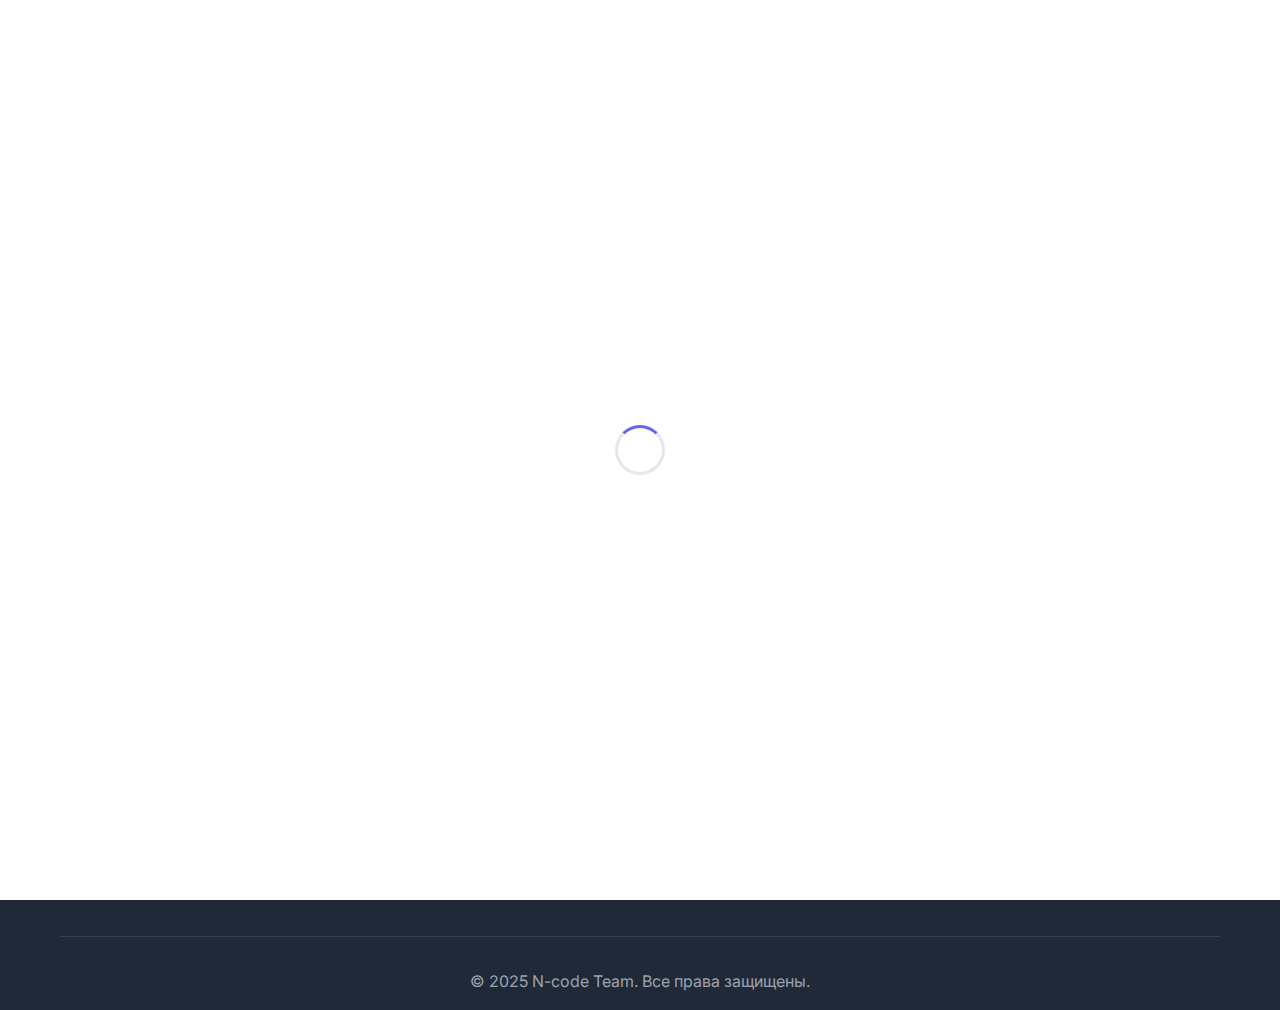
<file: frontend/about.html>
<!DOCTYPE html>
<html lang="ru">
<head>
    <meta charset="UTF-8">
    <meta name="viewport" content="width=device-width, initial-scale=1.0">
    <meta name="description" content="О компании ModernWeb - наша история, команда и ценности">
    <title>О нас - ModernWeb</title>
    <link rel="stylesheet" href="css/style.css">
    <link rel="stylesheet" href="css/animations.css">
    <link href="https://fonts.googleapis.com/css2?family=Inter:wght@300;400;500;600;700&display=swap" rel="stylesheet">
</head>
<body>
    <!-- Preloader -->
    <div class="preloader">
        <div class="preloader-spinner"></div>
    </div>

    <header class="header">
        <nav class="nav">
            <div class="nav-brand">
                <a href="index.html" class="logo">ModernWeb</a>
            </div>
            <ul class="nav-menu">
                <li class="nav-item"><a href="index.html" class="nav-link">Главная</a></li>
                <li class="nav-item"><a href="about.html" class="nav-link active">О нас</a></li>
                <li class="nav-item"><a href="services.html" class="nav-link">Услуги</a></li>
                <li class="nav-item"><a href="contact.html" class="nav-link">Контакты</a></li>
            </ul>
            <div class="hamburger">
                <span></span>
                <span></span>
                <span></span>
            </div>
        </nav>
    </header>

    <section class="page-hero">
        <div class="container">
            <h1 class="page-title animate-fade-up">О нашей компании</h1>
            <p class="page-subtitle animate-fade-up" data-delay="200">Узнайте больше о нашей миссии и ценностях</p>
        </div>
    </section>

    <section class="about-content">
        <div class="container">
            <div class="about-grid">
                <div class="about-text animate-on-scroll">
                    <h2>Наша история</h2>
                    <p>ModernWeb была основана в 2020 году с целью создания инновационных цифровых решений, которые действительно меняют бизнес к лучшему.</p>
                    <p>За годы работы мы реализовали более 100 успешных проектов для клиентов из различных отраслей.</p>
                </div>
                <div class="about-visual animate-on-scroll" data-delay="100">
                    <div class="stats-grid">
                        <div class="stat-item">
                            <div class="stat-number" data-target="100">0</div>
                            <div class="stat-label">Проектов</div>
                        </div>
                        <div class="stat-item">
                            <div class="stat-number" data-target="50">0</div>
                            <div class="stat-label">Клиентов</div>
                        </div>
                        <div class="stat-item">
                            <div class="stat-number" data-target="3">0</div>
                            <div class="stat-label">Года опыта</div>
                        </div>
                    </div>
                </div>
            </div>
        </div>
    </section>
    <!-- Footer -->
    <footer class="footer">
        <div class="container">
            <div class="footer-content">
                <div class="footer-section">
                    <h3>ModernWeb</h3>
                    <p>Создаем цифровые решения, которые работают на результат.</p>
                </div>
                <div class="footer-section">
                    <h4>Навигация</h4>
                    <ul>
                        <li><a href="index.html">Главная</a></li>
                        <li><a href="about.html">О нас</a></li>
                        <li><a href="services.html">Услуги</a></li>
                        <li><a href="contact.html">Контакты</a></li>
                    </ul>
                </div>
                <div class="footer-section">
                    <h4>Контакты</h4>
                    <p>Email: info@modernweb.com</p>
                    <p>Телефон: +7 (999) 123-45-67</p>
                </div>
            </div>
            <div class="footer-bottom">
                <p>&copy; 2025 N-code Team. Все права защищены.</p>
            </div>
        </div>
    </footer>
    <script src="js/main.js"></script>
    <script src="js/animations.js"></script>
</body>
</html>
</file>
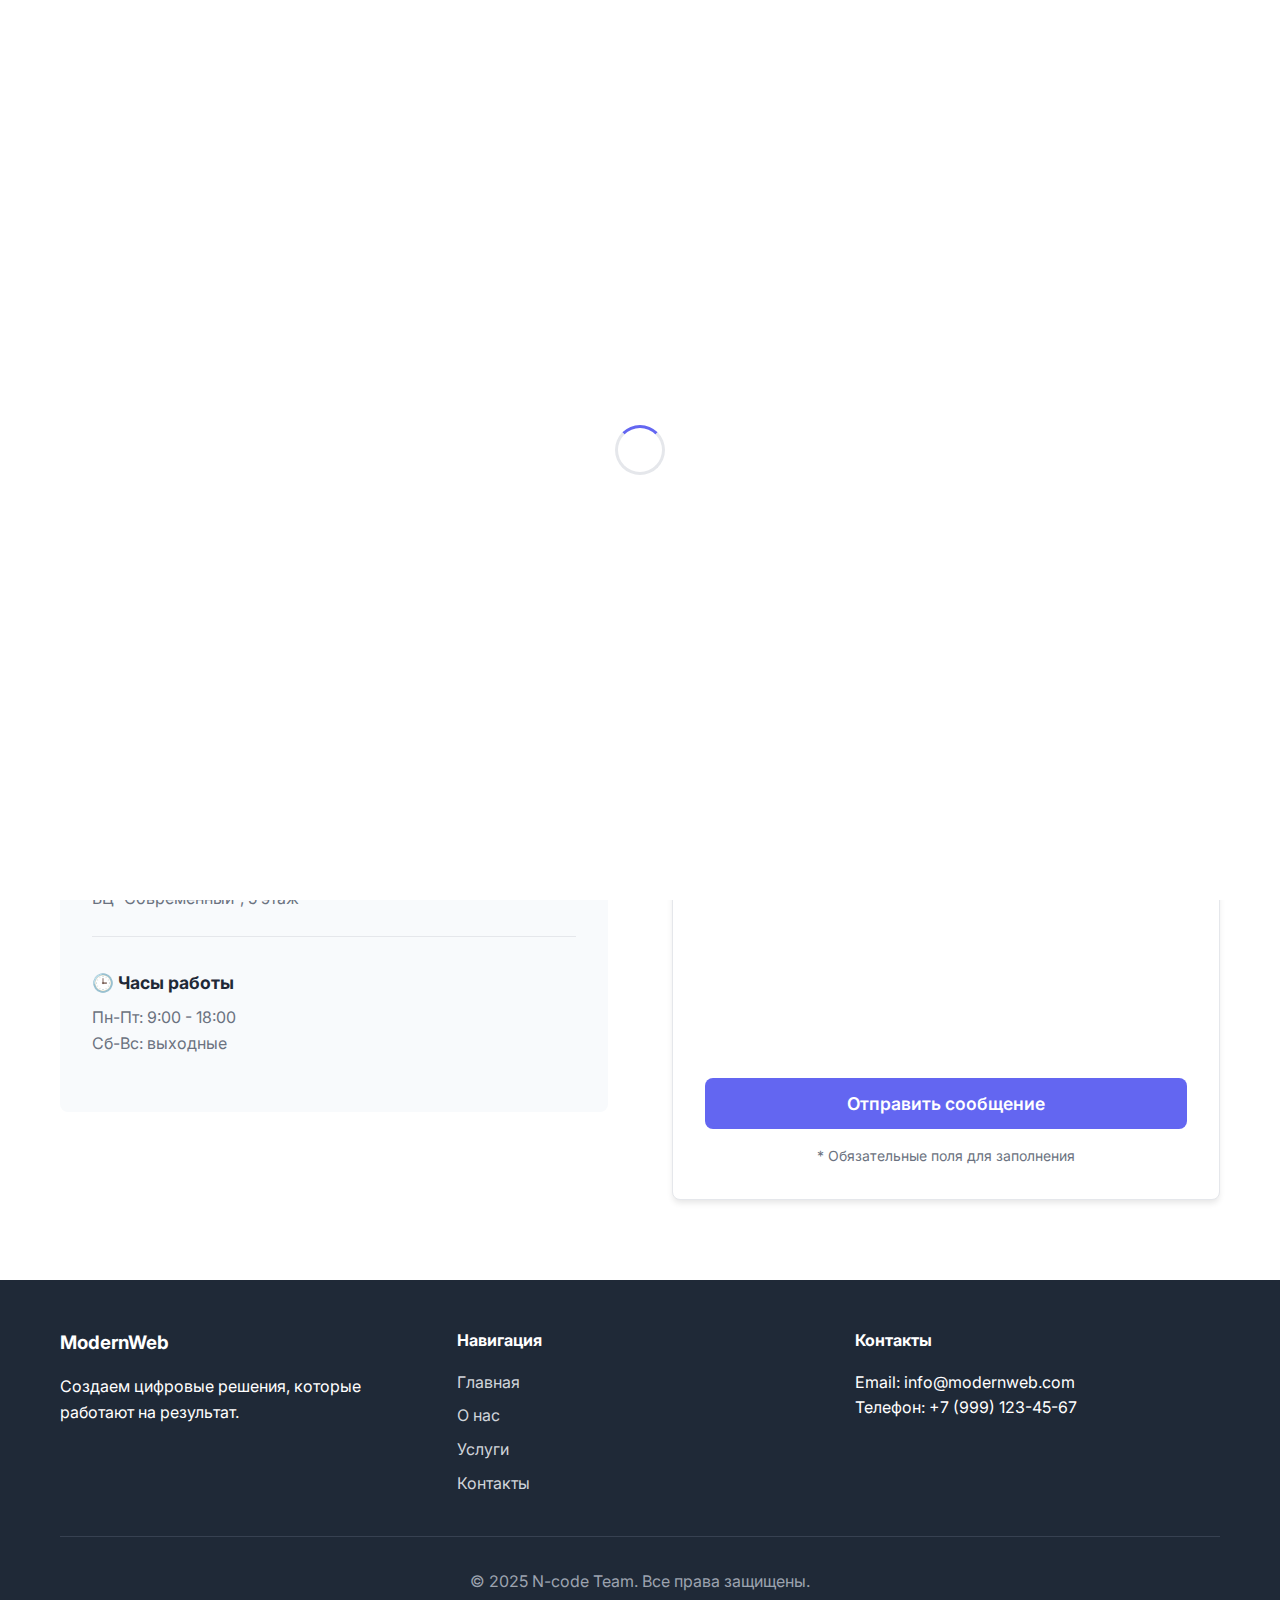
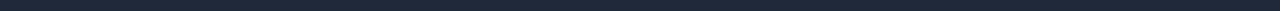
<file: frontend/contact.html>
<!DOCTYPE html>
<html lang="ru">
<head>
    <meta charset="UTF-8">
    <meta name="viewport" content="width=device-width, initial-scale=1.0">
    <meta name="description" content="Свяжитесь с нами для обсуждения вашего проекта">
    <title>Контакты - ModernWeb</title>
    <link rel="stylesheet" href="css/style.css">
    <link rel="stylesheet" href="css/animations.css">
    <link href="https://fonts.googleapis.com/css2?family=Inter:wght@300;400;500;600;700&display=swap" rel="stylesheet">
</head>
<body>
    <div class="preloader">
        <div class="preloader-spinner"></div>
    </div>

    <header class="header">
        <nav class="nav">
            <div class="nav-brand">
                <a href="/" class="logo">ModernWeb</a>
            </div>
            <ul class="nav-menu">
                <li class="nav-item"><a href="index.html" class="nav-link">Главная</a></li>
                <li class="nav-item"><a href="about.html" class="nav-link">О нас</a></li>
                <li class="nav-item"><a href="services.html" class="nav-link">Услуги</a></li>
                <li class="nav-item"><a href="contact.html" class="nav-link active">Контакты</a></li>
            </ul>
            <div class="hamburger">
                <span></span>
                <span></span>
                <span></span>
            </div>
        </nav>
    </header>

    <section class="page-hero">
        <div class="container">
            <h1 class="page-title animate-fade-up">Свяжитесь с нами</h1>
            <p class="page-subtitle animate-fade-up" data-delay="200">Готовы обсудить ваш проект? Напишите нам!</p>
        </div>
    </section>

    <section class="contact-section">
        <div class="container">
            <div class="contact-grid">
                <div class="contact-info animate-on-scroll">
                    <h2>📞 Контактная информация</h2>
                    <div class="contact-item">
                        <h3>📧 Email</h3>
                        <p>info@modernweb.com</p>
                        <p>support@modernweb.com</p>
                    </div>
                    <div class="contact-item">
                        <h3>📞 Телефон</h3>
                        <p>+7 (495) 123-45-67</p>
                        <p>+7 (495) 765-43-21</p>
                    </div>
                    <div class="contact-item">
                        <h3>📍 Адрес</h3>
                        <p>Москва, ул. Примерная, д. 123</p>
                        <p>БЦ "Современный", 5 этаж</p>
                    </div>
                    <div class="contact-item">
                        <h3>🕒 Часы работы</h3>
                        <p>Пн-Пт: 9:00 - 18:00</p>
                        <p>Сб-Вс: выходные</p>
                    </div>
                </div>
                
                <div class="contact-form-container animate-on-scroll" data-delay="100">
                    <h2 style="margin-bottom: 2rem; color: var(--text-dark);">📨 Напишите нам</h2>
                    <form id="contact-form" class="contact-form">
                        <div class="form-group">
                            <label for="name" class="form-label">Ваше имя *</label>
                            <input type="text" id="name" name="name" class="form-input" 
                                   placeholder="Введите ваше имя" required>
                        </div>
                        
                        <div class="form-group">
                            <label for="email" class="form-label">Email адрес *</label>
                            <input type="email" id="email" name="email" class="form-input" 
                                   placeholder="your@email.com" required>
                        </div>
                        
                        <div class="form-group">
                            <label for="phone" class="form-label">Телефон</label>
                            <input type="tel" id="phone" name="phone" class="form-input" 
                                   placeholder="+7 (XXX) XXX-XX-XX">
                        </div>
                        
                        <div class="form-group">
                            <label for="message" class="form-label">Сообщение *</label>
                            <textarea id="message" name="message" class="form-input" 
                                      placeholder="Расскажите о вашем проекте или задайте вопрос..." 
                                      rows="6" required></textarea>
                        </div>
                        
                        <button type="submit" class="btn btn-primary btn-large">
                            <span class="btn-text">Отправить сообщение</span>
                            <span class="btn-loading" style="display: none;">⌛</span>
                        </button>
                        
                        <p style="margin-top: 1rem; font-size: 0.875rem; color: var(--text-light); text-align: center;">
                            * Обязательные поля для заполнения
                        </p>
                    </form>
                </div>
            </div>
        </div>
    </section>

    <!-- Footer -->
    <footer class="footer">
        <div class="container">
            <div class="footer-content">
                <div class="footer-section">
                    <h3>ModernWeb</h3>
                    <p>Создаем цифровые решения, которые работают на результат.</p>
                </div>
                <div class="footer-section">
                    <h4>Навигация</h4>
                    <ul>
                        <li><a href="index.html">Главная</a></li>
                        <li><a href="about.html">О нас</a></li>
                        <li><a href="services.html">Услуги</a></li>
                        <li><a href="contact.html">Контакты</a></li>
                    </ul>
                </div>
                <div class="footer-section">
                    <h4>Контакты</h4>
                    <p>Email: info@modernweb.com</p>
                    <p>Телефон: +7 (999) 123-45-67</p>
                </div>
            </div>
            <div class="footer-bottom">
                <p>&copy; 2025 N-code Team. Все права защищены.</p>
            </div>
        </div>
    </footer>
    <script src="js/main.js"></script>
    <script src="js/animations.js"></script>
</body>
</html>
</file>
<file: frontend/css/style.css>
/* Reset and Base Styles */
* {
    margin: 0;
    padding: 0;
    box-sizing: border-box;
}

:root {
    --primary-color: #6366f1;
    --primary-dark: #4f46e5;
    --secondary-color: #f59e0b;
    --text-dark: #1f2937;
    --text-light: #6b7280;
    --background: #ffffff;
    --background-light: #f8fafc;
    --border: #e5e7eb;
    --shadow: 0 4px 6px -1px rgba(0, 0, 0, 0.1);
    --shadow-lg: 0 10px 15px -3px rgba(0, 0, 0, 0.1);
    --radius: 8px;
}

html {
    scroll-behavior: smooth;
}

body {
    font-family: 'Inter', sans-serif;
    line-height: 1.6;
    color: var(--text-dark);
    background: var(--background);
    overflow-x: hidden;
}

.container {
    max-width: 1200px;
    margin: 0 auto;
    padding: 0 20px;
}

/* Preloader */
.preloader {
    position: fixed;
    top: 0;
    left: 0;
    width: 100%;
    height: 100%;
    background: var(--background);
    display: flex;
    justify-content: center;
    align-items: center;
    z-index: 9999;
    transition: opacity 0.5s ease;
}

.preloader-spinner {
    width: 50px;
    height: 50px;
    border: 3px solid var(--border);
    border-top: 3px solid var(--primary-color);
    border-radius: 50%;
    animation: spin 1s linear infinite;
}

@keyframes spin {
    0% { transform: rotate(0deg); }
    100% { transform: rotate(360deg); }
}

/* Header */
.header {
    position: fixed;
    top: 0;
    width: 100%;
    background: rgba(255, 255, 255, 0.95);
    backdrop-filter: blur(10px);
    z-index: 1000;
    transition: all 0.3s ease;
}

.nav {
    display: flex;
    justify-content: space-between;
    align-items: center;
    padding: 1rem 2rem;
    max-width: 1200px;
    margin: 0 auto;
}

.logo {
    font-size: 1.5rem;
    font-weight: 700;
    color: var(--primary-color);
    text-decoration: none;
}

.nav-menu {
    display: flex;
    list-style: none;
    gap: 2rem;
}

.nav-link {
    text-decoration: none;
    color: var(--text-dark);
    font-weight: 500;
    transition: color 0.3s ease;
    position: relative;
}

.nav-link:hover,
.nav-link.active {
    color: var(--primary-color);
}

.nav-link.active::after {
    content: '';
    position: absolute;
    bottom: -5px;
    left: 0;
    width: 100%;
    height: 2px;
    background: var(--primary-color);
}

.hamburger {
    display: none;
    flex-direction: column;
    cursor: pointer;
}

.hamburger span {
    width: 25px;
    height: 3px;
    background: var(--text-dark);
    margin: 3px 0;
    transition: 0.3s;
}

/* Hero Section */
.hero {
    min-height: 100vh;
    display: flex;
    align-items: center;
    padding: 100px 2rem 2rem;
    position: relative;
    overflow: hidden;
}

.hero-content {
    max-width: 600px;
    z-index: 2;
}

.hero-title {
    font-size: 3.5rem;
    font-weight: 700;
    margin-bottom: 1.5rem;
    background: linear-gradient(135deg, var(--primary-color), var(--secondary-color));
    -webkit-background-clip: text;
    -webkit-text-fill-color: transparent;
    background-clip: text;
}

.hero-subtitle {
    font-size: 1.25rem;
    color: var(--text-light);
    margin-bottom: 2rem;
}

.hero-buttons {
    display: flex;
    gap: 1rem;
    flex-wrap: wrap;
}

.btn {
    display: inline-block;
    padding: 12px 30px;
    border-radius: var(--radius);
    text-decoration: none;
    font-weight: 600;
    transition: all 0.3s ease;
    border: none;
    cursor: pointer;
    text-align: center;
}

.btn-primary {
    background: var(--primary-color);
    color: white;
}

.btn-primary:hover {
    background: var(--primary-dark);
    transform: translateY(-2px);
    box-shadow: var(--shadow-lg);
}

.btn-secondary {
    background: transparent;
    color: var(--primary-color);
    border: 2px solid var(--primary-color);
}

.btn-secondary:hover {
    background: var(--primary-color);
    color: white;
    transform: translateY(-2px);
}

.btn-large {
    padding: 15px 40px;
    font-size: 1.1rem;
}

/* Floating Shapes */
.floating-shapes {
    position: absolute;
    top: 0;
    right: 0;
    width: 50%;
    height: 100%;
    pointer-events: none;
}

.shape {
    position: absolute;
    border-radius: 50%;
    background: linear-gradient(135deg, var(--primary-color), var(--secondary-color));
    opacity: 0.1;
}

.shape-1 {
    width: 300px;
    height: 300px;
    top: 10%;
    right: 10%;
    animation: float 6s ease-in-out infinite;
}

.shape-2 {
    width: 200px;
    height: 200px;
    top: 50%;
    right: 20%;
    animation: float 8s ease-in-out infinite reverse;
}

.shape-3 {
    width: 150px;
    height: 150px;
    bottom: 20%;
    right: 30%;
    animation: float 10s ease-in-out infinite;
}

/* Sections */
section {
    padding: 80px 0;
}

.section-title {
    font-size: 2.5rem;
    text-align: center;
    margin-bottom: 3rem;
    font-weight: 700;
}

/* Features */
.features {
    background: var(--background-light);
}

.features-grid {
    display: grid;
    grid-template-columns: repeat(auto-fit, minmax(300px, 1fr));
    gap: 2rem;
}

.feature-card {
    background: white;
    padding: 2rem;
    border-radius: var(--radius);
    text-align: center;
    box-shadow: var(--shadow);
    transition: transform 0.3s ease;
}

.feature-card:hover {
    transform: translateY(-10px);
}

.feature-icon {
    font-size: 3rem;
    margin-bottom: 1rem;
}

.feature-card h3 {
    font-size: 1.5rem;
    margin-bottom: 1rem;
    color: var(--text-dark);
}

/* Services */
.services-grid {
    display: grid;
    grid-template-columns: repeat(auto-fit, minmax(280px, 1fr));
    gap: 2rem;
}

.service-card {
    background: white;
    padding: 2rem;
    border-radius: var(--radius);
    box-shadow: var(--shadow);
    transition: all 0.3s ease;
    border: 1px solid var(--border);
}

.service-card:hover {
    transform: translateY(-5px);
    box-shadow: var(--shadow-lg);
}

.service-icon {
    font-size: 2.5rem;
    margin-bottom: 1rem;
}

/* CTA Section */
.cta {
    background: linear-gradient(135deg, var(--primary-color), var(--primary-dark));
    color: white;
    text-align: center;
}

.cta-content h2 {
    font-size: 2.5rem;
    margin-bottom: 1rem;
}

.cta-content p {
    font-size: 1.2rem;
    margin-bottom: 2rem;
    opacity: 0.9;
}

/* Footer */
.footer {
    background: var(--text-dark);
    color: white;
    padding: 3rem 0 1rem;
}

.footer-content {
    display: grid;
    grid-template-columns: repeat(auto-fit, minmax(250px, 1fr));
    gap: 2rem;
    margin-bottom: 2rem;
}

.footer-section h3,
.footer-section h4 {
    margin-bottom: 1rem;
}

.footer-section ul {
    list-style: none;
}

.footer-section ul li {
    margin-bottom: 0.5rem;
}

.footer-section a {
    color: #d1d5db;
    text-decoration: none;
    transition: color 0.3s ease;
}

.footer-section a:hover {
    color: white;
}

.footer-bottom {
    text-align: center;
    padding-top: 2rem;
    border-top: 1px solid #374151;
    color: #9ca3af;
}

/* Page Hero */
.page-hero {
    padding: 150px 0 80px;
    background: linear-gradient(135deg, var(--background-light), white);
    text-align: center;
}

.page-title {
    font-size: 3rem;
    margin-bottom: 1rem;
    font-weight: 700;
}

.page-subtitle {
    font-size: 1.2rem;
    color: var(--text-light);
}

/* About Page */
.about-grid {
    display: grid;
    grid-template-columns: 1fr 1fr;
    gap: 4rem;
    align-items: center;
}

.stats-grid {
    display: grid;
    grid-template-columns: repeat(3, 1fr);
    gap: 2rem;
}

.stat-item {
    text-align: center;
}

.stat-number {
    font-size: 3rem;
    font-weight: 700;
    color: var(--primary-color);
    margin-bottom: 0.5rem;
}

.stat-label {
    color: var(--text-light);
    font-weight: 500;
}

/* Contact Form */
.contact-form {
    max-width: 600px;
    margin: 0 auto;
}

.form-group {
    margin-bottom: 1.5rem;
}

.form-label {
    display: block;
    margin-bottom: 0.5rem;
    font-weight: 500;
    color: var(--text-dark);
}

.form-input {
    width: 100%;
    padding: 12px;
    border: 1px solid var(--border);
    border-radius: var(--radius);
    font-size: 1rem;
    transition: border-color 0.3s ease;
}

.form-input:focus {
    outline: none;
    border-color: var(--primary-color);
}
/* Contact Section */
.contact-section {
    padding: 80px 0;
}

.contact-grid {
    display: grid;
    grid-template-columns: 1fr 1fr;
    gap: 4rem;
    align-items: start;
}

.contact-info {
    background: var(--background-light);
    padding: 2rem;
    border-radius: var(--radius);
    height: fit-content;
}

.contact-info h2 {
    margin-bottom: 2rem;
    color: var(--text-dark);
    font-size: 1.5rem;
}

.contact-item {
    margin-bottom: 2rem;
    padding-bottom: 1.5rem;
    border-bottom: 1px solid var(--border);
}

.contact-item:last-child {
    border-bottom: none;
    margin-bottom: 0;
}

.contact-item h3 {
    font-size: 1.1rem;
    margin-bottom: 0.5rem;
    color: var(--text-dark);
    display: flex;
    align-items: center;
    gap: 0.5rem;
}

.contact-item p {
    color: var(--text-light);
    margin: 0;
    font-size: 1rem;
}

.contact-form-container {
    background: white;
    padding: 2rem;
    border-radius: var(--radius);
    box-shadow: var(--shadow);
    border: 1px solid var(--border);
}

.contact-form {
    width: 100%;
}

.form-group {
    margin-bottom: 1.5rem;
}

.form-label {
    display: block;
    margin-bottom: 0.5rem;
    font-weight: 500;
    color: var(--text-dark);
    font-size: 0.95rem;
}

.form-input {
    width: 100%;
    padding: 12px 16px;
    border: 1px solid var(--border);
    border-radius: var(--radius);
    font-size: 1rem;
    transition: all 0.3s ease;
    font-family: inherit;
}

.form-input:focus {
    outline: none;
    border-color: var(--primary-color);
    box-shadow: 0 0 0 3px rgba(99, 102, 241, 0.1);
}

.form-input::placeholder {
    color: #9ca3af;
}

textarea.form-input {
    resize: vertical;
    min-height: 120px;
    line-height: 1.5;
}

/* Improved buttons */
.btn {
    display: inline-flex;
    align-items: center;
    justify-content: center;
    gap: 0.5rem;
    padding: 12px 30px;
    border-radius: var(--radius);
    text-decoration: none;
    font-weight: 600;
    transition: all 0.3s ease;
    border: none;
    cursor: pointer;
    text-align: center;
    font-size: 1rem;
    font-family: inherit;
}

.btn-primary {
    background: var(--primary-color);
    color: white;
}

.btn-primary:hover {
    background: var(--primary-dark);
    transform: translateY(-2px);
    box-shadow: var(--shadow-lg);
}

.btn-large {
    padding: 15px 40px;
    font-size: 1.1rem;
    width: 100%;
}

/* Success states */
.form-input:valid {
    border-color: #10b981;
}

.form-input:invalid:not(:focus):not(:placeholder-shown) {
    border-color: #ef4444;
}

/* Loading state */
.btn:disabled {
    opacity: 0.7;
    cursor: not-allowed;
    transform: none !important;
}

/* Responsive Design for Contact Section */
@media (max-width: 968px) {
    .contact-grid {
        gap: 2rem;
    }
    
    .contact-info,
    .contact-form-container {
        padding: 1.5rem;
    }
}

@media (max-width: 768px) {
    .contact-grid {
        grid-template-columns: 1fr;
        gap: 2rem;
    }
    
    .contact-info {
        order: 2;
    }
    
    .contact-form-container {
        order: 1;
    }
    
    .contact-item {
        margin-bottom: 1.5rem;
        padding-bottom: 1rem;
    }
}

@media (max-width: 480px) {
    .contact-section {
        padding: 60px 0;
    }
    
    .contact-info,
    .contact-form-container {
        padding: 1.25rem;
        margin: 0 -15px;
        border-radius: 0;
        box-shadow: none;
        border: none;
        border-bottom: 1px solid var(--border);
    }
    
    .contact-info:last-child {
        border-bottom: none;
    }
    
    .form-input {
        padding: 10px 14px;
        font-size: 16px; /* Prevent zoom on iOS */
    }
    
    .btn-large {
        padding: 14px 30px;
    }
}

/* Enhanced focus styles for accessibility */
.form-input:focus-visible {
    outline: 2px solid var(--primary-color);
    outline-offset: 2px;
}

/* Improved placeholder styling */
.form-input::-webkit-input-placeholder {
    color: #6b7280;
    opacity: 1;
}

.form-input::-moz-placeholder {
    color: #6b7280;
    opacity: 1;
}

.form-input:-ms-input-placeholder {
    color: #6b7280;
    opacity: 1;
}

.form-input::-ms-input-placeholder {
    color: #6b7280;
    opacity: 1;
}

.form-input::placeholder {
    color: #6b7280;
    opacity: 1;
}

/* Animation for form elements */
.form-group {
    opacity: 0;
    transform: translateY(20px);
    animation: formSlideUp 0.6s ease forwards;
}

.form-group:nth-child(1) { animation-delay: 0.1s; }
.form-group:nth-child(2) { animation-delay: 0.2s; }
.form-group:nth-child(3) { animation-delay: 0.3s; }
.form-group:nth-child(4) { animation-delay: 0.4s; }
.form-group:nth-child(5) { animation-delay: 0.5s; }

@keyframes formSlideUp {
    to {
        opacity: 1;
        transform: translateY(0);
    }
}
/* Responsive Design */
@media (max-width: 768px) {
    .hamburger {
        display: flex;
    }

    .nav-menu {
        position: fixed;
        top: 70px;
        right: -100%;
        width: 80%;
        height: calc(100vh - 70px);
        background: white;
        flex-direction: column;
        align-items: center;
        justify-content: flex-start;
        padding-top: 2rem;
        transition: 0.3s;
        box-shadow: var(--shadow-lg);
    }

    .nav-menu.active {
        right: 0;
    }

    .hero-title {
        font-size: 2.5rem;
    }

    .hero-buttons {
        flex-direction: column;
    }

    .about-grid {
        grid-template-columns: 1fr;
        gap: 2rem;
    }

    .stats-grid {
        grid-template-columns: 1fr;
    }

    .floating-shapes {
        display: none;
    }

    .section-title {
        font-size: 2rem;
    }
}

@media (max-width: 480px) {
    .container {
        padding: 0 15px;
    }

    .hero-title {
        font-size: 2rem;
    }

    .page-title {
        font-size: 2rem;
    }

    .btn {
        width: 100%;
    }
}
</file>
<file: frontend/css/animations.css>
/* Animation Classes */
.animate-fade-up {
    opacity: 0;
    transform: translateY(30px);
    transition: all 0.6s ease;
}

.animate-fade-up.animated {
    opacity: 1;
    transform: translateY(0);
}

.animate-on-scroll {
    opacity: 0;
    transform: translateY(50px);
    transition: all 0.8s ease;
}

.animate-on-scroll.animated {
    opacity: 1;
    transform: translateY(0);
}

/* Keyframe Animations */
@keyframes float {
    0%, 100% {
        transform: translateY(0) rotate(0deg);
    }
    50% {
        transform: translateY(-20px) rotate(180deg);
    }
}

@keyframes pulse {
    0%, 100% {
        transform: scale(1);
    }
    50% {
        transform: scale(1.05);
    }
}

@keyframes slideInLeft {
    from {
        opacity: 0;
        transform: translateX(-100px);
    }
    to {
        opacity: 1;
        transform: translateX(0);
    }
}

@keyframes slideInRight {
    from {
        opacity: 0;
        transform: translateX(100px);
    }
    to {
        opacity: 1;
        transform: translateX(0);
    }
}

@keyframes bounce {
    0%, 20%, 53%, 80%, 100% {
        transform: translate3d(0,0,0);
    }
    40%, 43% {
        transform: translate3d(0,-30px,0);
    }
    70% {
        transform: translate3d(0,-15px,0);
    }
    90% {
        transform: translate3d(0,-4px,0);
    }
}

@keyframes typewriter {
    from {
        width: 0;
    }
    to {
        width: 100%;
    }
}

@keyframes blink {
    from, to {
        border-color: transparent;
    }
    50% {
        border-color: var(--primary-color);
    }
}

/* Hover Animations */
.hover-lift {
    transition: transform 0.3s ease, box-shadow 0.3s ease;
}

.hover-lift:hover {
    transform: translateY(-5px);
    box-shadow: var(--shadow-lg);
}

.hover-grow {
    transition: transform 0.3s ease;
}

.hover-grow:hover {
    transform: scale(1.05);
}

.hover-shake:hover {
    animation: shake 0.5s ease-in-out;
}

@keyframes shake {
    0%, 100% { transform: translateX(0); }
    25% { transform: translateX(-5px); }
    75% { transform: translateX(5px); }
}

/* Loading Animations */
.loading-dots::after {
    content: '';
    animation: dots 1.5s steps(4, end) infinite;
}

@keyframes dots {
    0%, 20% {
        color: rgba(0,0,0,0);
        text-shadow: .25em 0 0 rgba(0,0,0,0), .5em 0 0 rgba(0,0,0,0);
    }
    40% {
        color: var(--text-dark);
        text-shadow: .25em 0 0 rgba(0,0,0,0), .5em 0 0 rgba(0,0,0,0);
    }
    60% {
        text-shadow: .25em 0 0 var(--text-dark), .5em 0 0 rgba(0,0,0,0);
    }
    80%, 100% {
        text-shadow: .25em 0 0 var(--text-dark), .5em 0 0 var(--text-dark);
    }
}

/* Gradient Animation */
.animated-gradient {
    background: linear-gradient(-45deg, #ee7752, #e73c7e, #23a6d5, #23d5ab);
    background-size: 400% 400%;
    animation: gradient 15s ease infinite;
}

@keyframes gradient {
    0% {
        background-position: 0% 50%;
    }
    50% {
        background-position: 100% 50%;
    }
    100% {
        background-position: 0% 50%;
    }
}

/* Staggered Animation Delays */
.animate-delay-100 { animation-delay: 0.1s; }
.animate-delay-200 { animation-delay: 0.2s; }
.animate-delay-300 { animation-delay: 0.3s; }
.animate-delay-400 { animation-delay: 0.4s; }
.animate-delay-500 { animation-delay: 0.5s; }

/* Text Animation */
.typewriter {
    overflow: hidden;
    border-right: 3px solid var(--primary-color);
    white-space: nowrap;
    margin: 0 auto;
    animation: typewriter 3s steps(40, end), blink 0.75s step-end infinite;
}

/* Fade In Animation */
@keyframes fadeIn {
    from {
        opacity: 0;
    }
    to {
        opacity: 1;
    }
}

.fade-in {
    animation: fadeIn 1s ease-in;
}

/* Slide In Animations */
.slide-in-left {
    animation: slideInLeft 0.8s ease-out;
}

.slide-in-right {
    animation: slideInRight 0.8s ease-out;
}

/* Bounce Animation */
.bounce {
    animation: bounce 2s infinite;
}

/* Pulse Animation */
.pulse {
    animation: pulse 2s infinite;
}

/* Rotate Animation */
.rotate {
    animation: rotate 2s linear infinite;
}

@keyframes rotate {
    from {
        transform: rotate(0deg);
    }
    to {
        transform: rotate(360deg);
    }
}

/* Scale Animation */
.scale-in {
    animation: scaleIn 0.5s ease-out;
}

@keyframes scaleIn {
    from {
        transform: scale(0);
        opacity: 0;
    }
    to {
        transform: scale(1);
        opacity: 1;
    }
}

/* Attention Seekers */
.wiggle:hover {
    animation: wiggle 0.5s ease-in-out;
}

@keyframes wiggle {
    0%, 100% { transform: rotate(0deg); }
    25% { transform: rotate(5deg); }
    75% { transform: rotate(-5deg); }
}

.tada:hover {
    animation: tada 0.5s ease-in-out;
}

@keyframes tada {
    0% { transform: scale(1); }
    10%, 20% { transform: scale(0.9) rotate(-3deg); }
    30%, 50%, 70%, 90% { transform: scale(1.1) rotate(3deg); }
    40%, 60%, 80% { transform: scale(1.1) rotate(-3deg); }
    100% { transform: scale(1) rotate(0); }
}
</file>
